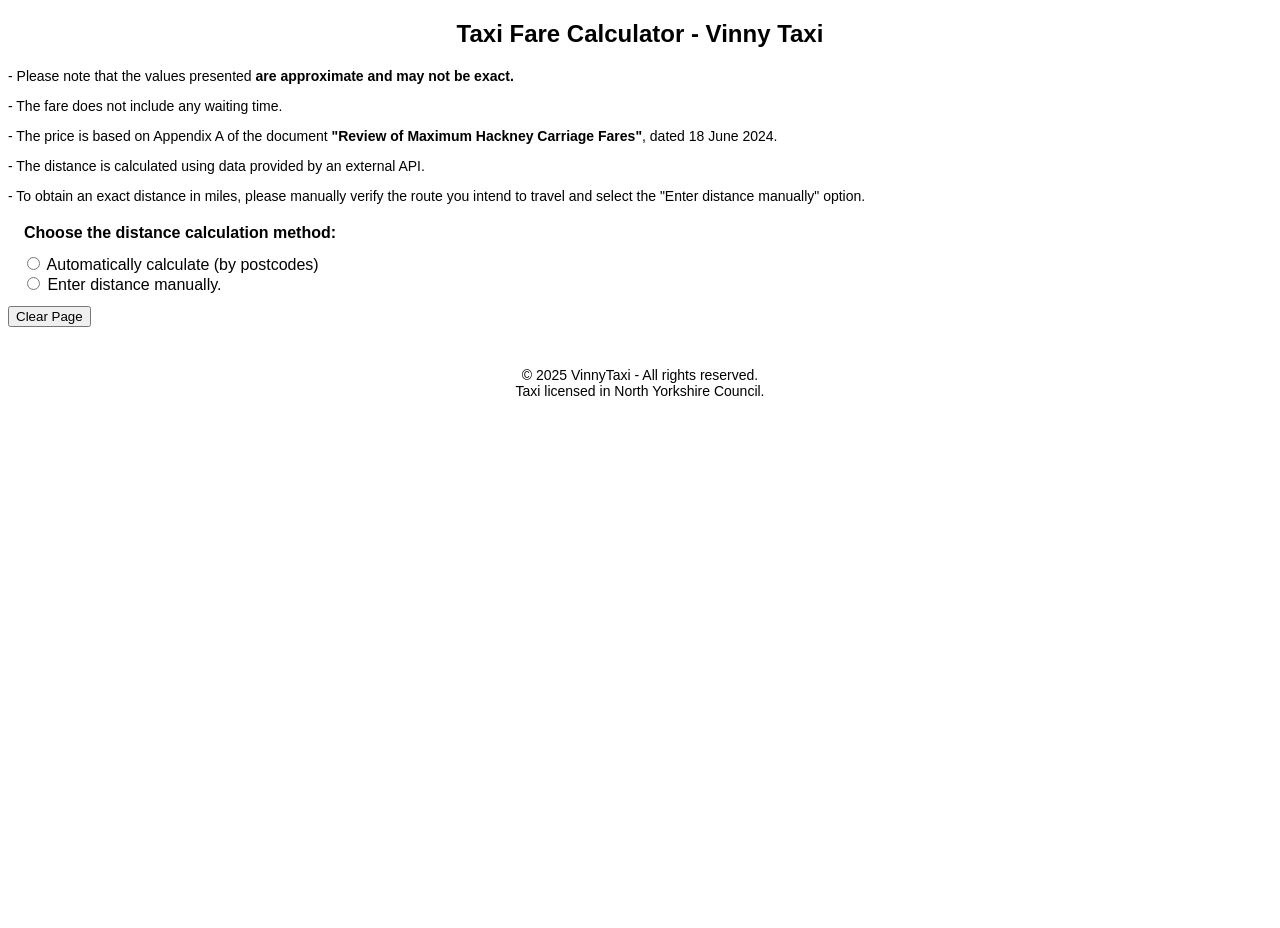
<file: tariff.html>
<!DOCTYPE html>
<html lang="en">
<head>
  <meta charset="UTF-8">
  <title>Taxi Fare Calculator - Vinny Taxi</a></title>
  
  <link rel="tariffpage" href="./index.html">
  <link rel="stylesheet" href="./tarifftStyle.css">
  
</head>

<header>
  <h2 id="titulo">Taxi Fare Calculator - <a class="destaque" href="https://vinnytaxi.co.uk/" target="_blank">Vinny Taxi</a></h2>
</header>

<body id="body">
  <section id="topics">
    <p>- Please note that the values presented <span class="destaque">are approximate and may not be exact.</span></p>
    <p>- The fare does not include any waiting time.
    <p>- The price is based on Appendix A of the document <a class="destaque" href="https://edemocracy.northyorks.gov.uk/documents/s32155/07%20-%20Review%20of%20Maximum%20Hackney%20Carriage%20Fares.pdf#page=5" target="_blank" >"Review of Maximum Hackney Carriage Fares"</a>, dated 18 June 2024.</p>
    <p>- The distance is calculated using data provided by an external API. </p>
    <p>- To obtain an exact distance in miles, please manually verify the route you intend to travel and select the "Enter distance manually" option.</p>
  </section>

  <section>
    <fieldset id="calc">
      <legend class="destaque">Choose the distance calculation method:</legend>
      <label>
        <input type="radio" name="modo" value="auto" onclick="ativarAuto()"> Automatically calculate (by postcodes)
      </label><br>
      <label>
        <input type="radio" name="modo" value="manual" onclick="ativarManual()"> Enter distance manually.
      </label>
    </fieldset>
  

    <!-- Distância automática -->
    <div id="autoSection" style="display:none;">
      <label>Pick up - Postcode: <input type="text" id="origem"></label><br>
      <label>Drop off - Postcode: <input type="text" id="destino"></label><br>
      <button onclick="calcularDistancia()">Calculate the distance and the fare.</button>
    </div>

    <!-- Distância manual -->
    <div id="manualSection" style="display:none;">
      <label>Miles distance: <input type="number" id="distManual" step="0.01"></label><br>
      <button onclick="calcularManual()">Calculate the fare</button>
    </div>

    <button onclick="clearPage()">Clear Page</button>

    <div id="resultado"></div>

  </section>

  <script>
    function ativarAuto() {
      document.getElementById("autoSection").style.display = "block";
      document.getElementById("manualSection").style.display = "none";
    }

    function ativarManual() {
      document.getElementById("manualSection").style.display = "block";
      document.getElementById("autoSection").style.display = "none";
    }

    function clearPage() {
      document.querySelectorAll("input").forEach(el => el.value = "");
      document.getElementById("resultado").textContent = "";
      document.querySelectorAll("input[name='modo']").forEach(el => el.checked = false);
      document.getElementById("autoSection").style.display = "none";
      document.getElementById("manualSection").style.display = "none";
    }

    // Buscar lat/long via Postcodes.io
    async function getCoords(postcode) {
      const url = `https://api.postcodes.io/postcodes/${postcode}`;
      const response = await fetch(url);
      const data = await response.json();
      if (data.status === 200) {
        return { lat: data.result.latitude, lon: data.result.longitude };
      } else {
        throw new Error("Invalid postcode: " + postcode);
      }
    }

    // Calcular distância via OSRM
    async function calcularDistancia() {
      const origem = document.getElementById("origem").value.trim();
      const destino = document.getElementById("destino").value.trim();
      const resultado = document.getElementById("resultado");

      try {
        const coordsOrigem = await getCoords(origem);
        const coordsDestino = await getCoords(destino);

        const url = `https://router.project-osrm.org/route/v1/driving/${coordsOrigem.lon},${coordsOrigem.lat};${coordsDestino.lon},${coordsDestino.lat}?overview=false`;

        const response = await fetch(url);
        const data = await response.json();

        if (data.code === "Ok") {
          const distanciaMetros = data.routes[0].distance;
          const distanciaMilhas = distanciaMetros / 1609.34;
          calcularTarifas(distanciaMilhas);
        } else {
          resultado.textContent = "Unable to calculate the route. Please try again.";
        }

      } catch (error) {
        resultado.textContent = error.message;
      }
    }

    // Calcular tarifa manual
    function calcularManual() {
      const dist = parseFloat(document.getElementById("distManual").value);
      if (!dist || dist <= 0) {
        document.getElementById("resultado").textContent = "Digite uma distância válida.";
        return;
      }
      calcularTarifas(dist);
    }

    // Fórmula de cálculo
    function calcularTarifas(distMilhas) {
      const resultado = document.getElementById("resultado");

      function calcular(flagFall, drop, dist) {
        const totalYards = dist * 1760;
        if (totalYards <= 440) return flagFall;
        const extra = Math.ceil((totalYards - 440) / 167.62);
        return flagFall + extra * drop;
      }

      const tarifa1 = calcular(4.00, 0.20, distMilhas);
      const tarifa2 = calcular(6.00, 0.30, distMilhas);
      const tarifa3 = calcular(8.00, 0.40, distMilhas);

      resultado.textContent = 
        `Distance used: ${distMilhas.toFixed(2)} milhas\n\n` +
        `Tariff 1 (6am - 11pm): £${tarifa1.toFixed(2)}\n\n` +
        `Tariff 2 (11pm - 6am & Public holidays*): £${tarifa2.toFixed(2)}\n*All public holidays other than those listed in tariff 3, tariff 2 applies throughout the 24-hour period.\n\n` +
        `Tariff 3 (Christmas & New Year**): £${tarifa3.toFixed(2)}\n**From 18:00 24th Dec to 06:00 27th Dec and 18:00 31st Dec to 06:00 2nd Jan.`;
    }
  </script>
  <footer>
        © 2025 VinnyTaxi - All rights reserved.
        <div>
          <a class="NYC" target="_blank" style="text-decoration: none">
            Taxi licensed in North Yorkshire Council.
          </a>
        </div>
      </footer>
</body>
</html>
</file>
<file: tarifftStyle.css>
/* Mantém o mesmo tema global da home */
:root {
  --input-bg: rgba(255, 255, 255, 0.1);
  --button-bg: rgba(255, 255, 255, 0.1);
  --button-bg-hover: rgba(255, 255, 255, 0.3);
}

.light {
  --input-bg: rgba(0, 0, 0, 0.05);
  --button-bg: rgba(0, 0, 0, 0.05);
  --button-bg-hover: rgba(0, 0, 0, 0.15);
}

body {
  background: var(--bg-url) no-repeat top center/cover;
  font-family: "Inter", sans-serif;
  color: var(--text-color);
  min-height: 100vh;
}

#tariff-container {
  background: var(--surface-color);
  border: 1px solid var(--stroke-color);
  border-radius: 12px;
  padding: 24px;
  margin-top: 24px;
  backdrop-filter: blur(4px);
  -webkit-backdrop-filter: blur(4px);
}

h2 {
  text-align: center;
  margin-bottom: 20px;
}

#topics p {
  margin-bottom: 8px;
  font-size: 14px;
}

.destaque {
  font-weight: bold;
  text-decoration: none;
  color: var(--text-color);
}

fieldset {
  border: 1px solid var(--stroke-color);
  border-radius: 8px;
  padding: 12px;
  margin-top: 20px;
  background: var(--surface-color);
}

.botao {
  display: inline-flex;
  justify-content: center;
  align-items: center;
  background: var(--button-bg);
  border: 1px solid var(--stroke-color);
  border-radius: 8px;
  color: var(--text-color);
  padding: 10px 16px;
  margin-top: 10px;
  cursor: pointer;
  font-weight: 500;
  text-transform: uppercase;
  transition: background 0.2s, transform 0.2s;
}

.botao:hover {
  background: var(--button-bg-hover);
  transform: scale(1.05);
}

input {
  background: var(--input-bg);
  border: 1px solid var(--stroke-color);
  border-radius: 4px;
  padding: 6px;
  color: var(--text-color);
}

#resultado {
  margin-top: 24px;
  font-weight: bold;
  white-space: pre-line;
}

footer {
  margin-top: 40px;
  text-align: center;
  font-size: 14px;
}
</file>
